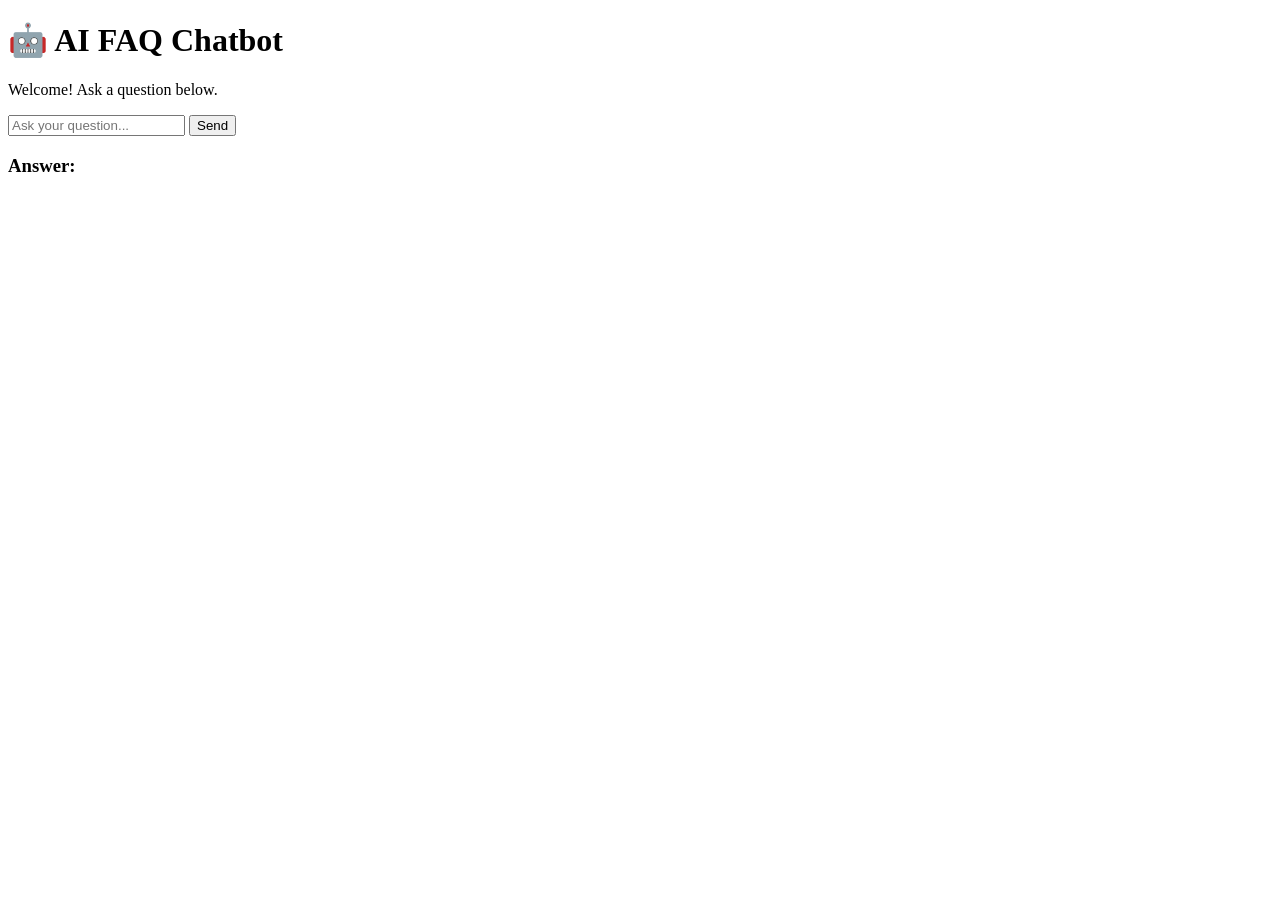
<file: Task2_FAQ_Chatbot/templates/index.html>
﻿<!DOCTYPE html>
<html>
<head>
    <title>AI FAQ Chatbot</title>
</head>
<body>
    <h1>🤖 AI FAQ Chatbot</h1>
    <p>Welcome! Ask a question below.</p>

    <input id="messageInput" type="text" placeholder="Ask your question...">
    <button onclick="sendMessage()">Send</button>

    <h3>Answer:</h3>
    <p id="answer"></p>

    <script>
        async function sendMessage() {
            const message = document.getElementById("messageInput").value;

            const response = await fetch("/api/chat", {
                method: "POST",
                headers: {
                    "Content-Type": "application/json"
                },
                body: JSON.stringify({ message: message })
            });

            const data = await response.json();
            document.getElementById("answer").textContent = data.answer;
        }
    </script>
</body>
</html>
</file>
